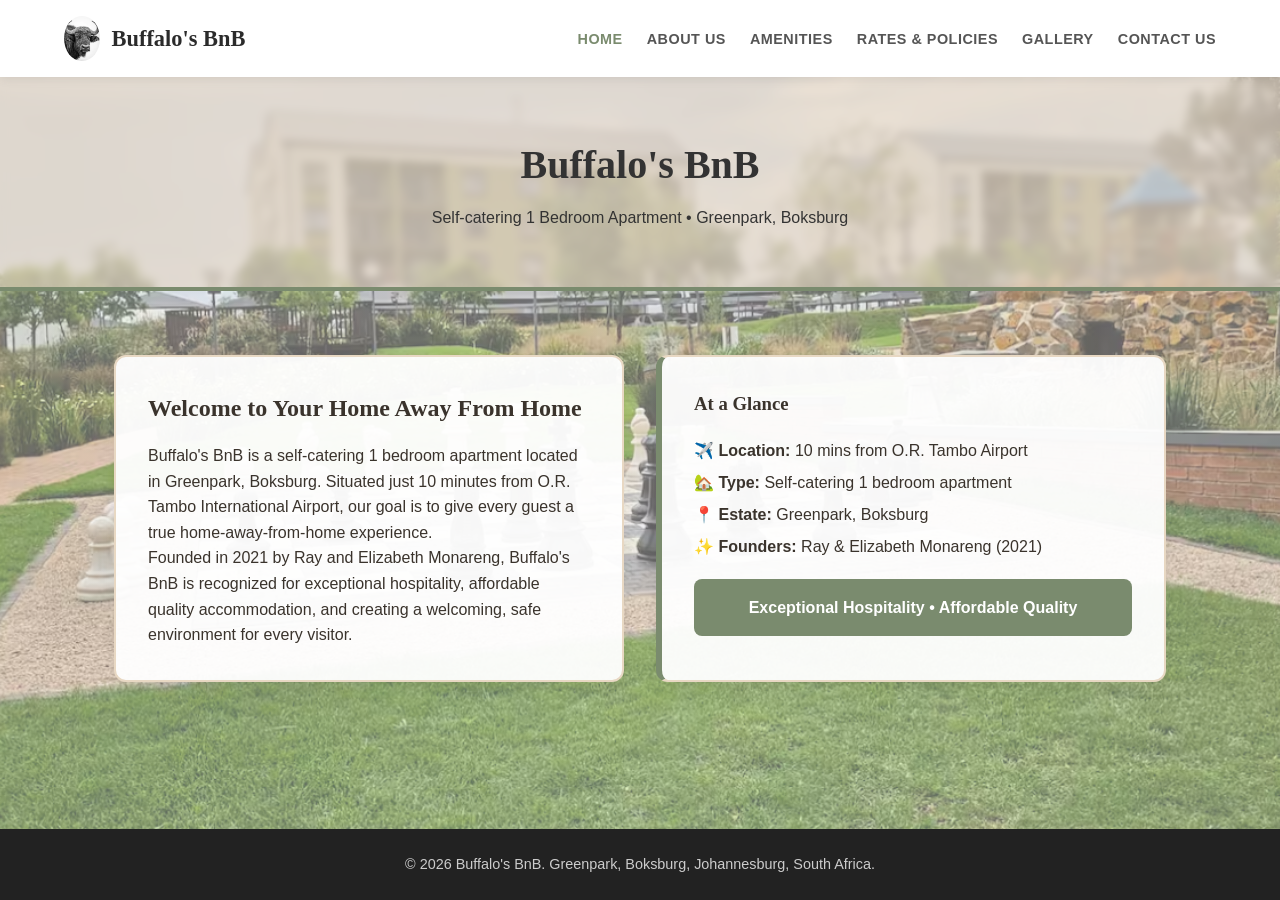
<file: Buffalo's airbnb/index.html>
<!DOCTYPE html>
<html lang="en">
<head>
  <meta charset="UTF-8">
  <meta name="viewport" content="width=device-width, initial-scale=1.0">
  <title>Home - Buffalo's BnB</title>
  <link rel="stylesheet" href="style.css">
</head>
<body class="home-page">

  <nav class="navbar">
    <div class="logo">
      <img src="images/buffalo.png" alt="Buffalo's BnB Logo">
      <span>Buffalo's BnB</span>
    </div>
    <ul class="nav-links">
      <li><a href="index.html" class="active">Home</a></li>
      <li><a href="about.html">About Us</a></li>
      <li><a href="amenities.html">Amenities</a></li>
      <li><a href="rates.html">Rates &amp; Policies</a></li>
      <li><a href="gallery.html">Gallery</a></li>
      <li><a href="contact.html">Contact Us</a></li>
    </ul>
  </nav>

  <main class="main-content">
    <section class="page-header">
      <h1>Buffalo's BnB</h1>
      <p>Self-catering 1 Bedroom Apartment • Greenpark, Boksburg</p>
    </section>

    <div class="container">
      <div class="grid-2">
        <div class="home-card">
          <h2>Welcome to Your Home Away From Home</h2>
          <p>Buffalo's BnB is a self-catering 1 bedroom apartment located in Greenpark, Boksburg. Situated just 10 minutes from O.R. Tambo International Airport, our goal is to give every guest a true home-away-from-home experience.</p>
          <p>Founded in 2021 by Ray and Elizabeth Monareng, Buffalo's BnB is recognized for exceptional hospitality, affordable quality accommodation, and creating a welcoming, safe environment for every visitor.</p>
        </div>
        <div class="home-card" style="border-left: 6px solid #7A8B6E;">
          <h3>At a Glance</h3>
          <ul style="list-style: none; line-height: 2;">
            <li>✈️ <strong>Location:</strong> 10 mins from O.R. Tambo Airport</li>
            <li>🏡 <strong>Type:</strong> Self-catering 1 bedroom apartment</li>
            <li>📍 <strong>Estate:</strong> Greenpark, Boksburg</li>
            <li>✨ <strong>Founders:</strong> Ray &amp; Elizabeth Monareng (2021)</li>
          </ul>
          <div class="home-highlight">
            <p style="margin:0; text-align:center; font-weight:bold;">Exceptional Hospitality &bull; Affordable Quality</p>
          </div>
        </div>
      </div>
    </div>
  </main>

  <footer>
    <p>&copy; 2026 Buffalo's BnB. Greenpark, Boksburg, Johannesburg, South Africa.</p>
  </footer>

</body>
</html>
</file>
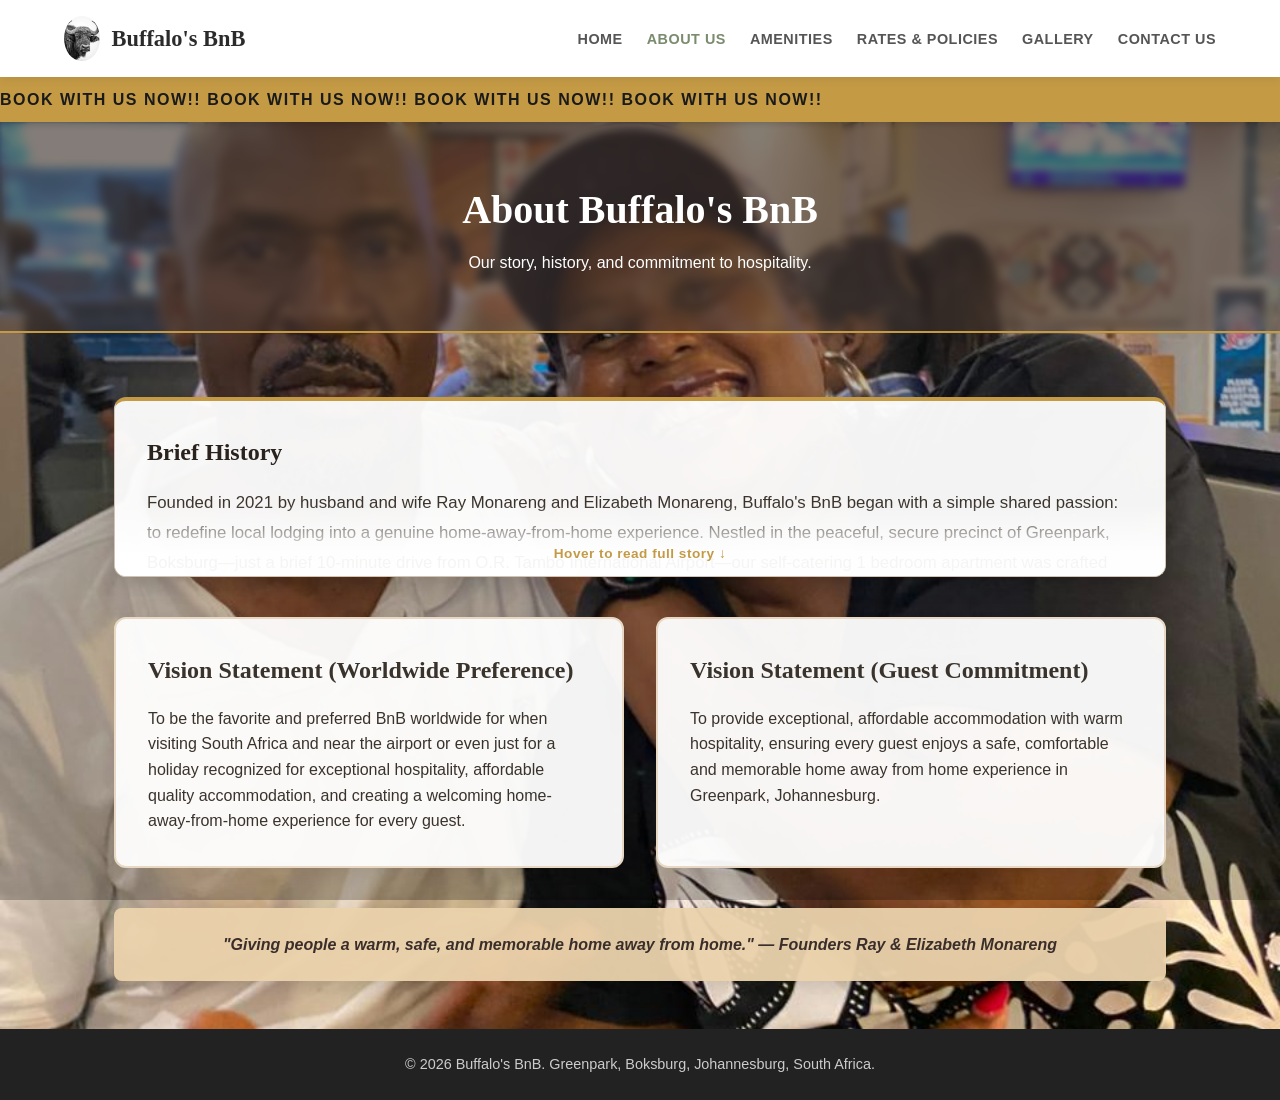
<file: Buffalo's airbnb/about.html>
<!DOCTYPE html>
<html lang="en">
<head>
  <meta charset="UTF-8">
  <meta name="viewport" content="width=device-width, initial-scale=1.0">
  <title>About Us - Buffalo's BnB</title>
  <link rel="stylesheet" href="style.css">
</head>
<body class="about-page">

  <nav class="navbar">
    <div class="logo">
      <img src="images/buffalo.png" alt="Buffalo's BnB Logo">
      <span>Buffalo's BnB</span>
    </div>
    <ul class="nav-links">
      <li><a href="index.html">Home</a></li>
      <li><a href="about.html" class="active">About Us</a></li>
      <li><a href="amenities.html">Amenities</a></li>
      <li><a href="rates.html">Rates &amp; Policies</a></li>
      <li><a href="gallery.html">Gallery</a></li>
      <li><a href="contact.html">Contact Us</a></li>
    </ul>
  </nav>

  <div class="moving-banner">
    <div class="moving-text">Book with us now!! Book with us now!! Book with us now!! Book with us now!!</div>
  </div>

  <main class="main-content">
    <section class="page-header">
      <h1>About Buffalo's BnB</h1>
      <p>Our story, history, and commitment to hospitality.</p>
    </section>

    <div class="container">
      
      <div class="history-card">
        <h2>Brief History</h2>
        <p>
          Founded in 2021 by husband and wife Ray Monareng and Elizabeth Monareng, Buffalo's BnB began with a simple shared passion: to redefine local lodging into a genuine home-away-from-home experience. Nestled in the peaceful, secure precinct of Greenpark, Boksburg—just a brief 10-minute drive from O.R. Tambo International Airport—our self-catering 1 bedroom apartment was crafted specifically to bridge the gap between premium hospitality and true affordability.
        </p>
        <p>
          Over the years, Ray and Elizabeth have cultivated a sanctuary tailored for short-stay travelers, flight crews, business professionals, and holidaymakers alike. By combining 24/7 estate security, immaculate interior furnishings, and attentive, personal hospitality, Buffalo's BnB has quickly earned a reputation for excellence across Johannesburg. Whether you are arriving from a long international flight or seeking a quiet retreat in Gauteng, our commitment remains absolute: ensuring every single guest enjoys a safe, relaxing, and memorable home away from home.
        </p>
      </div>

      <div class="grid-2">
        <div class="about-card">
          <h2>Vision Statement (Worldwide Preference)</h2>
          <p>To be the favorite and preferred BnB worldwide for when visiting South Africa and near the airport or even just for a holiday recognized for exceptional hospitality, affordable quality accommodation, and creating a welcoming home-away-from-home experience for every guest.</p>
        </div>

        <div class="about-card">
          <h2>Vision Statement (Guest Commitment)</h2>
          <p>To provide exceptional, affordable accommodation with warm hospitality, ensuring every guest enjoys a safe, comfortable and memorable home away from home experience in Greenpark, Johannesburg.</p>
        </div>
      </div>

      <div class="quote-box">
        "Giving people a warm, safe, and memorable home away from home." — Founders Ray &amp; Elizabeth Monareng
      </div>
    </div>
  </main>

  <footer>
    <p>&copy; 2026 Buffalo's BnB. Greenpark, Boksburg, Johannesburg, South Africa.</p>
  </footer>

</body>
</html>
</file>
<file: Buffalo's airbnb/style.css>
/* ==========================================
   BUFFALO'S BNB - MASTER STYLESHEET
   ========================================== */

/* 1. RESET & BASE VARIABLES */
* {
  box-sizing: border-box;
  margin: 0;
  padding: 0;
}

:root {
  --font-heading: 'Georgia', serif;
  --font-body: 'Segoe UI', Tahoma, Geneva, Verdana, sans-serif;
  --color-dark: #1A1A1A;
  --color-light: #F8F5F0;
}

body {
  font-family: var(--font-body);
  color: #333333;
  line-height: 1.6;
  min-height: 100vh;
  display: flex;
  flex-direction: column;
}

/* 2. NAVIGATION BAR & SPINNING LOGO */
.navbar {
  background-color: #FFFFFF;
  display: flex;
  justify-content: space-between;
  align-items: center;
  padding: 1rem 5%;
  box-shadow: 0 2px 10px rgba(0, 0, 0, 0.08);
  position: sticky;
  top: 0;
  z-index: 1000;
}

.navbar .logo {
  display: flex;
  align-items: center;
  gap: 0.75rem;
  font-family: var(--font-heading);
  font-size: 1.4rem;
  font-weight: 700;
  color: #2B2B2B;
}

.navbar .logo img {
  height: 45px;
  width: auto;
  object-fit: contain;
  border-radius: 50%;
  animation: spinLogo 4s linear infinite;
}

.navbar .logo img:hover {
  animation-play-state: paused;
}

@keyframes spinLogo {
  from { transform: rotate(0deg); }
  to { transform: rotate(360deg); }
}

.nav-links {
  display: flex;
  list-style: none;
  gap: 1.5rem;
}

.nav-links a {
  text-decoration: none;
  color: #555555;
  font-weight: 600;
  font-size: 0.9rem;
  text-transform: uppercase;
  letter-spacing: 0.5px;
  transition: color 0.3s ease;
}

.nav-links a:hover,
.nav-links a.active {
  color: #7A8B6E;
}

/* 3. CONTINUOUS MOVING BANNER */
.moving-banner {
  width: 100%;
  background-color: #C49A45;
  color: #FFFFFF;
  padding: 0.6rem 0;
  overflow: hidden;
  white-space: nowrap;
  box-shadow: 0 2px 6px rgba(0, 0, 0, 0.15);
  position: relative;
  z-index: 10;
}

.moving-text {
  display: inline-block;
  font-weight: 800;
  font-size: 1rem;
  letter-spacing: 1.5px;
  text-transform: uppercase;
  animation: moveLeftToRight 6s linear infinite;
}

@keyframes moveLeftToRight {
  0% { transform: translateX(-100%); }
  100% { transform: translateX(100%); }
}

/* 4. MAIN LAYOUT & GRID SYSTEM */
.main-content {
  flex: 1;
}

.container {
  max-width: 1100px;
  margin: 0 auto;
  padding: 3rem 1.5rem;
}

.grid-2 {
  display: grid;
  grid-template-columns: 1fr 1fr;
  gap: 2rem;
}

@media (max-width: 768px) {
  .grid-2 { grid-template-columns: 1fr; }
  .nav-links { gap: 0.75rem; font-size: 0.75rem; }
}

/* 5. PAGE HEADERS & CARDS */
.page-header {
  padding: 3.5rem 1rem;
  text-align: center;
  margin-bottom: 1rem;
}

.page-header h1 {
  font-family: var(--font-heading);
  font-size: 2.5rem;
  margin-bottom: 0.5rem;
}

.home-card, .about-card {
  background: rgba(255, 255, 255, 0.95);
  border: 2px solid #E8D8C3;
  border-radius: 12px;
  padding: 2rem;
  box-shadow: 0 6px 15px rgba(0,0,0,0.06);
  color: #3A332C;
}

.home-card h2, .home-card h3, .about-card h2 {
  font-family: var(--font-heading);
  color: #3A332C;
  margin-bottom: 1rem;
}

.home-highlight {
  background-color: #7A8B6E;
  color: white;
  border-radius: 8px;
  padding: 1rem;
  margin-top: 1rem;
}

.quote-box {
  background-color: rgba(234, 210, 172, 0.95);
  padding: 1.5rem;
  border-radius: 8px;
  margin-top: 2.5rem;
  text-align: center;
  font-style: italic;
  color: #3A2E2B;
  font-weight: bold;
  box-shadow: 0 8px 20px rgba(0,0,0,0.15);
}

/* 6. HISTORY CARD (HOVER-TO-EXPAND FEATURE) */
.history-card {
  background: rgba(255, 255, 255, 0.95);
  border: 1px solid #D4C3B3;
  border-top: 4px solid #C49A45;
  border-radius: 12px;
  padding: 2rem;
  box-shadow: 0 8px 20px rgba(0,0,0,0.15);
  margin-bottom: 2.5rem;
  position: relative;
  cursor: pointer;
  max-height: 180px;
  overflow: hidden;
  transition: max-height 0.6s cubic-bezier(0.25, 1, 0.5, 1), box-shadow 0.4s ease, border-color 0.4s ease;
}

.history-card::after {
  content: "Hover to read full story ↓";
  position: absolute;
  bottom: 0;
  left: 0;
  right: 0;
  height: 60px;
  background: linear-gradient(transparent, rgba(255, 255, 255, 0.95) 70%);
  display: flex;
  align-items: flex-end;
  justify-content: center;
  padding-bottom: 0.75rem;
  font-size: 0.85rem;
  font-weight: bold;
  color: #C49A45;
  letter-spacing: 0.5px;
  transition: opacity 0.4s ease;
}

.history-card:hover {
  max-height: 600px;
  box-shadow: 0 12px 30px rgba(0, 0, 0, 0.25);
  border-color: #C49A45;
}

.history-card:hover::after {
  opacity: 0;
  pointer-events: none;
}

.history-card h2 {
  color: #2A221C;
  font-family: var(--font-heading);
  margin-bottom: 1rem;
}

.history-card p {
  color: #3A332C;
  font-size: 1.05rem;
  line-height: 1.8;
  margin-bottom: 1rem;
}

/* 7. FOOTER */
footer {
  background-color: #222222;
  color: #CCCCCC;
  text-align: center;
  padding: 1.5rem 1rem;
  font-size: 0.9rem;
  margin-top: auto;
}

/* 8. PER-PAGE BACKGROUND THEMES */
body.home-page {
  background-image: linear-gradient(rgba(248, 245, 240, 0.4), rgba(248, 245, 240, 0.4)), url('images/backround.png') !important;
  background-size: cover !important;
  background-position: center !important;
  background-repeat: no-repeat !important;
  background-attachment: fixed !important;
}
body.home-page .page-header { background: rgba(232, 216, 195, 0.6) !important; backdrop-filter: blur(4px); border-bottom: 4px solid #7A8B6E !important; }
body.home-page .moving-banner { background-color: #7A8B6E !important; color: #FFFFFF !important; }

body.about-page {
  background-image: linear-gradient(rgba(0, 0, 0, 0.25), rgba(0, 0, 0, 0.25)), url('images/about.jpg') !important;
  background-size: cover !important;
  background-position: center !important;
  background-repeat: no-repeat !important;
  background-attachment: fixed !important;
}
body.about-page .page-header { background-color: rgba(74, 59, 50, 0.5) !important; color: #FFFFFF !important; backdrop-filter: blur(4px); border-bottom: 2px solid #C49A45 !important; }
body.about-page .moving-banner { background-color: #C49A45 !important; color: #1A1A1A !important; }

body.amenities-page {
  background-image: linear-gradient(rgba(240, 248, 250, 0.5), rgba(240, 248, 250, 0.5)), url('images/amenities-bg.jpg') !important;
  background-size: cover !important;
  background-position: center !important;
  background-repeat: no-repeat !important;
  background-attachment: fixed !important;
}
body.amenities-page .page-header { background: rgba(43, 90, 115, 0.7) !important; color: #FFFFFF !important; backdrop-filter: blur(4px); border-bottom: 4px solid #3E829A !important; }
body.amenities-page .moving-banner { background-color: #2B5A73 !important; color: #FFFFFF !important; }

body.rates-page {
  background-image: linear-gradient(rgba(250, 248, 245, 0.45), rgba(250, 248, 245, 0.45)), url('images/rates-bg.jpg') !important;
  background-size: cover !important;
  background-position: center !important;
  background-repeat: no-repeat !important;
  background-attachment: fixed !important;
}
body.rates-page .page-header { background: rgba(92, 75, 61, 0.7) !important; color: #FFFFFF !important; backdrop-filter: blur(4px); border-bottom: 4px solid #8B6B52 !important; }
body.rates-page .moving-banner { background-color: #8B6B52 !important; color: #FFFFFF !important; }

body.gallery-page {
  background-image: linear-gradient(rgba(20, 20, 20, 0.7), rgba(20, 20, 20, 0.7)), url('images/gallery-bg.jpg') !important;
  background-size: cover !important;
  background-position: center !important;
  background-repeat: no-repeat !important;
  background-attachment: fixed !important;
  color: #EEEEEE !important;
}
body.gallery-page .page-header { background-color: rgba(17, 17, 17, 0.8) !important; backdrop-filter: blur(4px); border-bottom: 2px solid #444444 !important; }
body.gallery-page .moving-banner { background-color: #D4AF37 !important; color: #111111 !important; }

body.contact-page {
  background-image: linear-gradient(rgba(245, 245, 245, 0.5), rgba(245, 245, 245, 0.5)), url('images/location-bg.jpg') !important;
  background-size: cover !important;
  background-position: center !important;
  background-repeat: no-repeat !important;
  background-attachment: fixed !important;
}
body.contact-page .page-header { background: rgba(60, 64, 67, 0.7) !important; color: #FFFFFF !important; backdrop-filter: blur(4px); border-bottom: 4px solid #D9822B !important; }
body.contact-page .moving-banner { background-color: #D9822B !important; color: #FFFFFF !important; }

/* GALLERY GRID & POP-OUT HOVER EFFECT */
.gallery-grid {
  display: grid;
  grid-template-columns: repeat(auto-fit, minmax(300px, 1fr));
  gap: 2.5rem;
  padding: 2rem 0;
}

.gallery-item {
  position: relative;
  width: 100%;
  height: 260px;
  border-radius: 12px;
  background-color: #1A1A1A;
  box-shadow: 0 6px 18px rgba(0, 0, 0, 0.4);
  border: 2px solid rgba(212, 175, 55, 0.3);
  /* overflow: visible allows the image to pop OUT of the container */
  overflow: visible; 
  transition: transform 0.3s ease, z-index 0.3s ease;
  z-index: 1;
}

.gallery-item img {
  width: 100%;
  height: 100%;
  object-fit: cover;
  border-radius: 10px;
  display: block;
  transition: transform 0.4s cubic-bezier(0.175, 0.885, 0.32, 1.275), box-shadow 0.4s ease;
}

/* POP-OUT EFFECT ON HOVER */
.gallery-item:hover {
  z-index: 99; /* Brings hovered photo over neighboring elements */
}

.gallery-item:hover img {
  transform: scale(1.12) translateY(-8px); /* Pops outward toward user */
  box-shadow: 0 20px 35px rgba(0, 0, 0, 0.6);
}

/* ALWAYS VISIBLE & ENHANCED CAPTIONS */
.gallery-caption {
  position: absolute;
  bottom: 0;
  left: 0;
  right: 0;
  background: rgba(0, 0, 0, 0.8);
  color: #FFFFFF;
  padding: 0.6rem 0.5rem;
  font-family: var(--font-heading);
  font-size: 0.95rem;
  text-align: center;
  font-weight: 600;
  border-bottom-left-radius: 10px;
  border-bottom-right-radius: 10px;
  letter-spacing: 0.5px;
  pointer-events: none;
  z-index: 2;
  transition: transform 0.4s cubic-bezier(0.175, 0.885, 0.32, 1.275);
}

.gallery-item:hover .gallery-caption {
  transform: scale(1.12) translateY(-8px);
}
</file>
